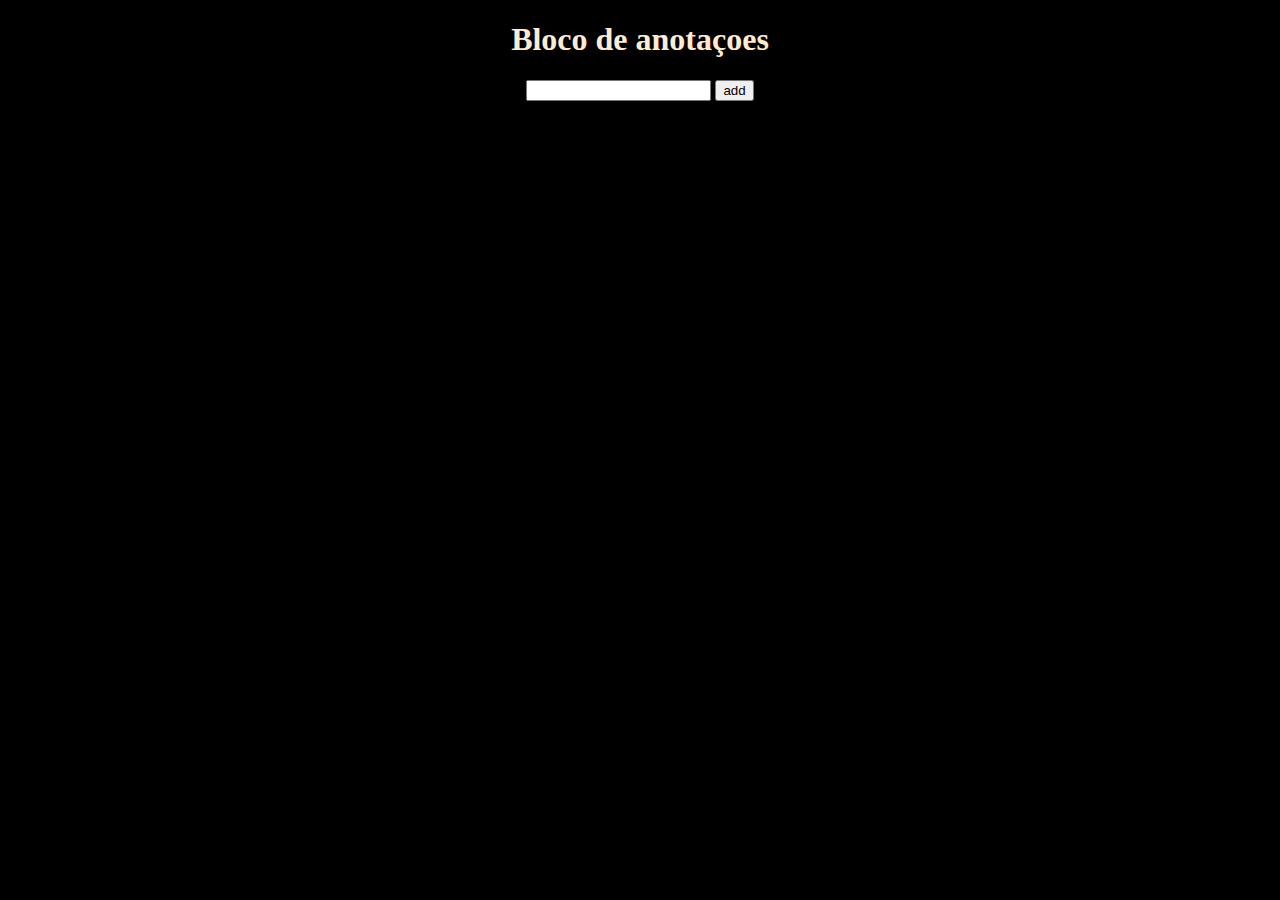
<file: index.html>
<!DOCTYPE html>
<html lang="pt-BR">
<head>
    <meta charset="UTF-8">
    <meta http-equiv="X-UA-Compatible" content="IE=edge">
    <meta name="viewport" content="width=device-width, initial-scale=1.0">
    <title>Meus Arquivos</title>
    <style>
        body{
            text-align: center;
            background: black;
            color: blanchedalmond;
        }
        ul{
            list-style: none;
        }
        .APAGAR{
            background: red;
        }
        @media screen and (max-width:410px) {
           h1{
               font-size: 20px;
           }
        }
    </style>
        </head>
        <body>
            <h1> Bloco de anotaçoes</h1>
            <p>
                <input type="text" class="visor">
                <button class="btn">add</button>
            </p>
            <ul class="lista"></ul>
           
<!--xxxxxxxxxxxxxxxxxxxxxxxxxxxxxxxxxxxxxxxxxxxxxxxxxxxxxxxxx-->
<!--xxxxxxxxxxxxxxxxxxxxxxxxxxxxxxxxxxxxxxxxxxxxxxxxxxxxxxxxx-->
<!--xxxxxxxxxxxxxxxxxxxxxxxxxxxxxxxxxxxxxxxxxxxxxxxxxxxxxxxxx-->
<script>
    const visor = document.querySelector('.visor');
    const btn = document.querySelector('.btn');
    const lista = document.querySelector('.lista');
btn.addEventListener('click', function(){
    if(!visor)return;
    texto1(visor.value);
});
visor.addEventListener('keypress', function(e){
    if(e.keyCode === 13){
        if(!visor) return;
        texto1(visor.value);
    }
});
document.addEventListener('click', function(e){
    const el = e.target;
    if(el.classList.contains('APAGAR')){
        el.parentElement.remove();
    }
});

function addlista(){

    const adicionado =  localStorage.getItem("Tarcisio");
    const ttt = JSON.parse(adicionado);
    for(let lista10 of ttt){
        texto1(lista10);
    }
}
addlista();


function salvar(){
    const listatarefa = lista.querySelectorAll('li');
    const listao = [];
for(let listas of listatarefa){
    let listas1 = listas.innerText;
    listao.push(listas1);
}
const salvaJSON = JSON.stringify(listao);
localStorage.setItem('Tarcisio', salvaJSON);
    

}
function focando(){
    visor.value= '';
    visor.focus();
}
function criabtn(li){
    li.innerText += ' ';
    const criabtnapagar = document.createElement('button');
    criabtnapagar.setAttribute('class', 'APAGAR');
    li.appendChild(criabtnapagar);
}                
function criali(){
    const li = document.createElement('li');
    return li;
}    
function texto1(tx){
const li = criali();
li.innerText= tx;
lista.appendChild(li)
criabtn(li)
focando()
salvar()
}
 </script>
</body>
</html>
</file>
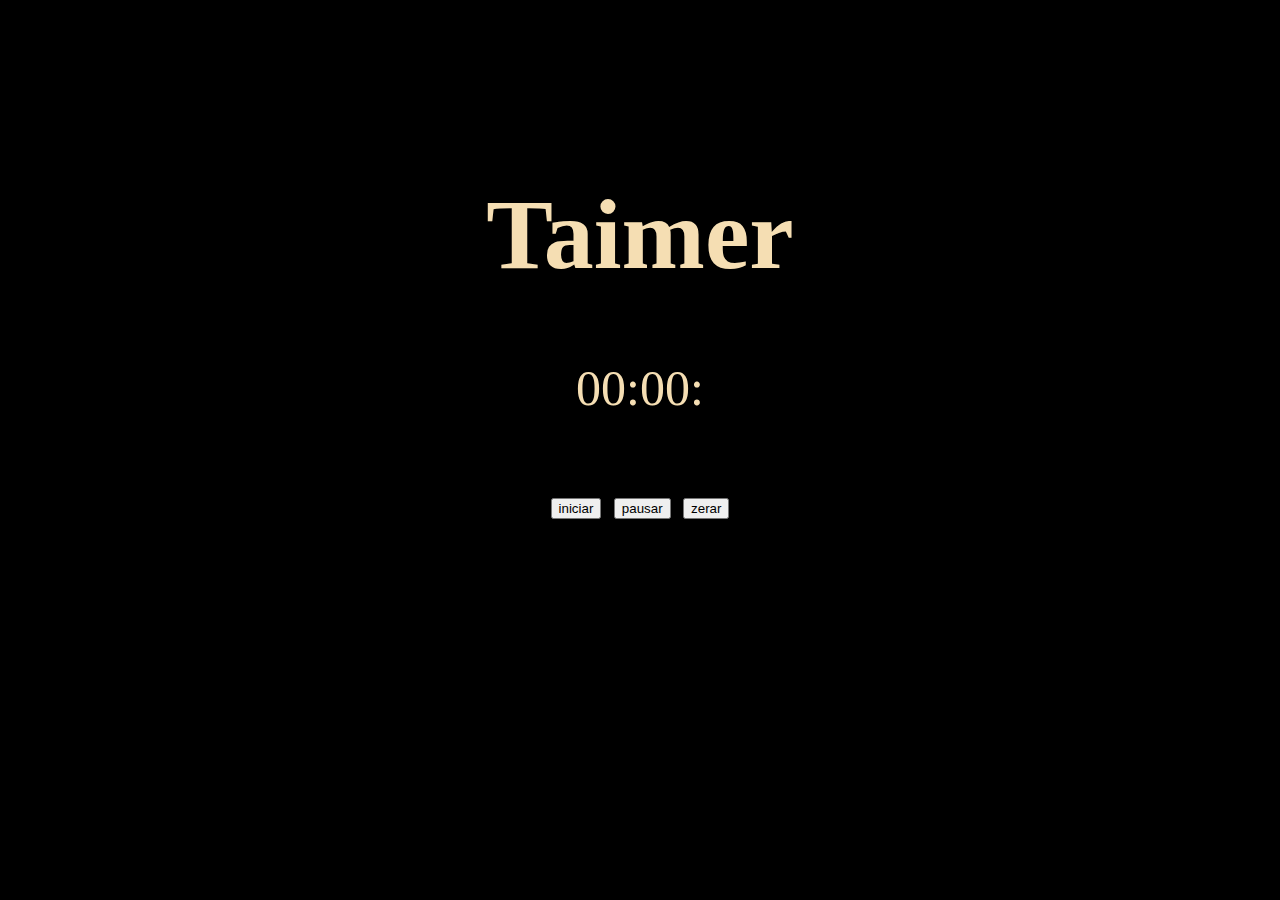
<file: timer/index.html>
<!DOCTYPE html>
<html lang="pt-BR">
<head>
    <meta charset="UTF-8">
    <meta http-equiv="X-UA-Compatible" content="IE=edge">
    <meta name="viewport" content="width=device-width, initial-scale=1.0">
    <title>timer</title>
    <link rel="stylesheet" href="index.css">
</head>
<body>
    

<section>
    <h1>Taimer</h1>
    <p class="meutimer">00:00:</p>

    <div>
        <button class="iniciar">iniciar</button>
        <button class="pausar">pausar</button>
        <button class="zerar">zerar</button>
    </div>
</section>

<script src="index.js"></script>
</body>
</html>
</file>
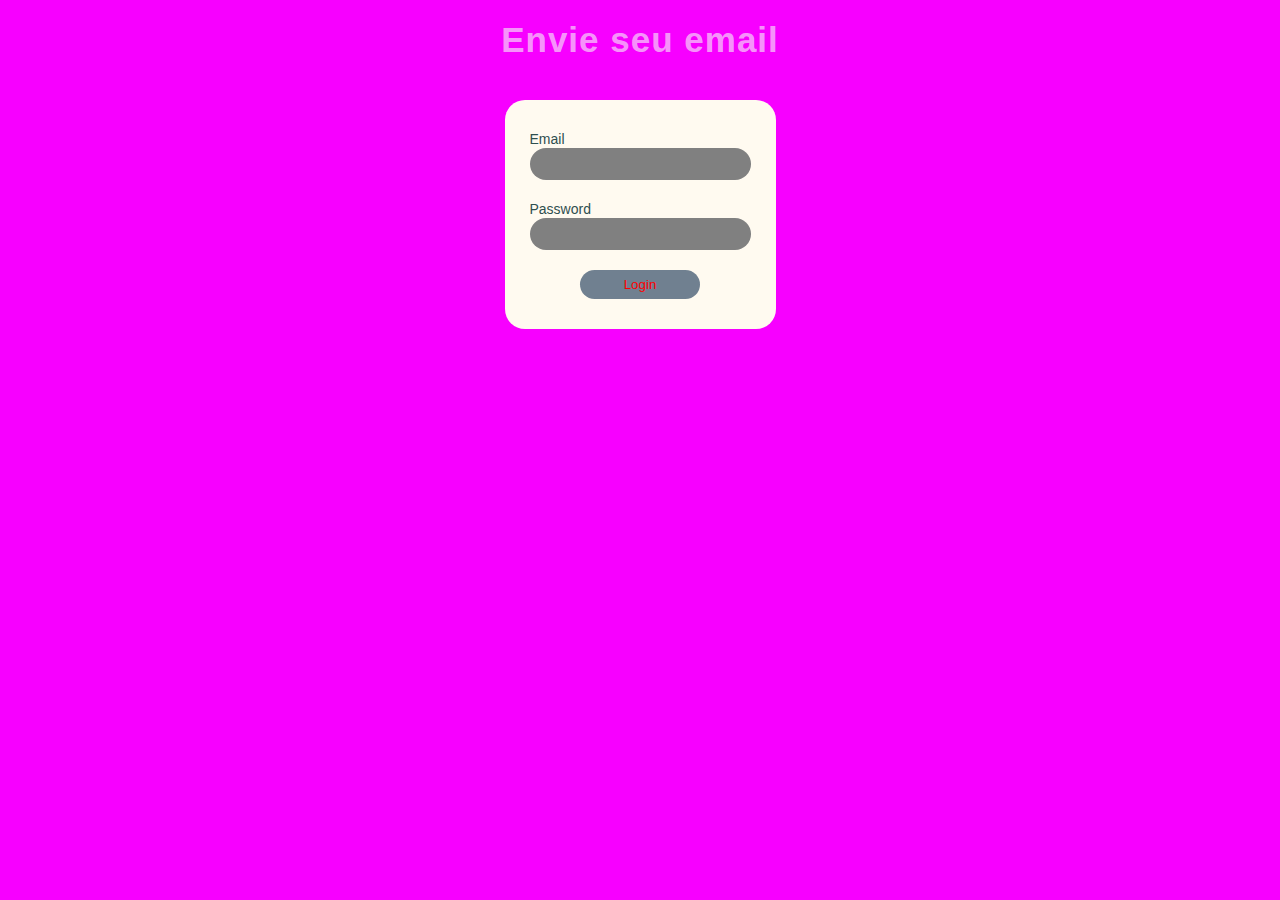
<file: formularioAnimado/01 Aparição do formulario/index.html>
<!DOCTYPE html>
<html lang="pt-BR">
<head>
    <meta charset="UTF-8">
    <meta http-equiv="X-UA-Compatible" content="IE=edge">
    <meta name="viewport" content="width=device-width, initial-scale=1.0">
    <title>formulario animado</title>

    <link rel="stylesheet" href="index.css">
    <link rel="stylesheet" href="animando.css">

</head>
<body>
    
<section class="form-section">
<h1>Envie seu email</h1>
<div class="form-wrapper">


    <form>
        <div class="input-block">
            <label for="login-email">Email</label>
            <input type="text" id="login-email">
        </div>

        <div class="input-block">
            <label for="login-email">Password</label>
            <input type="text" id="login-password">
        </div>


        <button type="submit" class="btn-login">Login</button>

    </form>
</div>
</section>




    <script src=""></script>
</body>
</html>
</file>
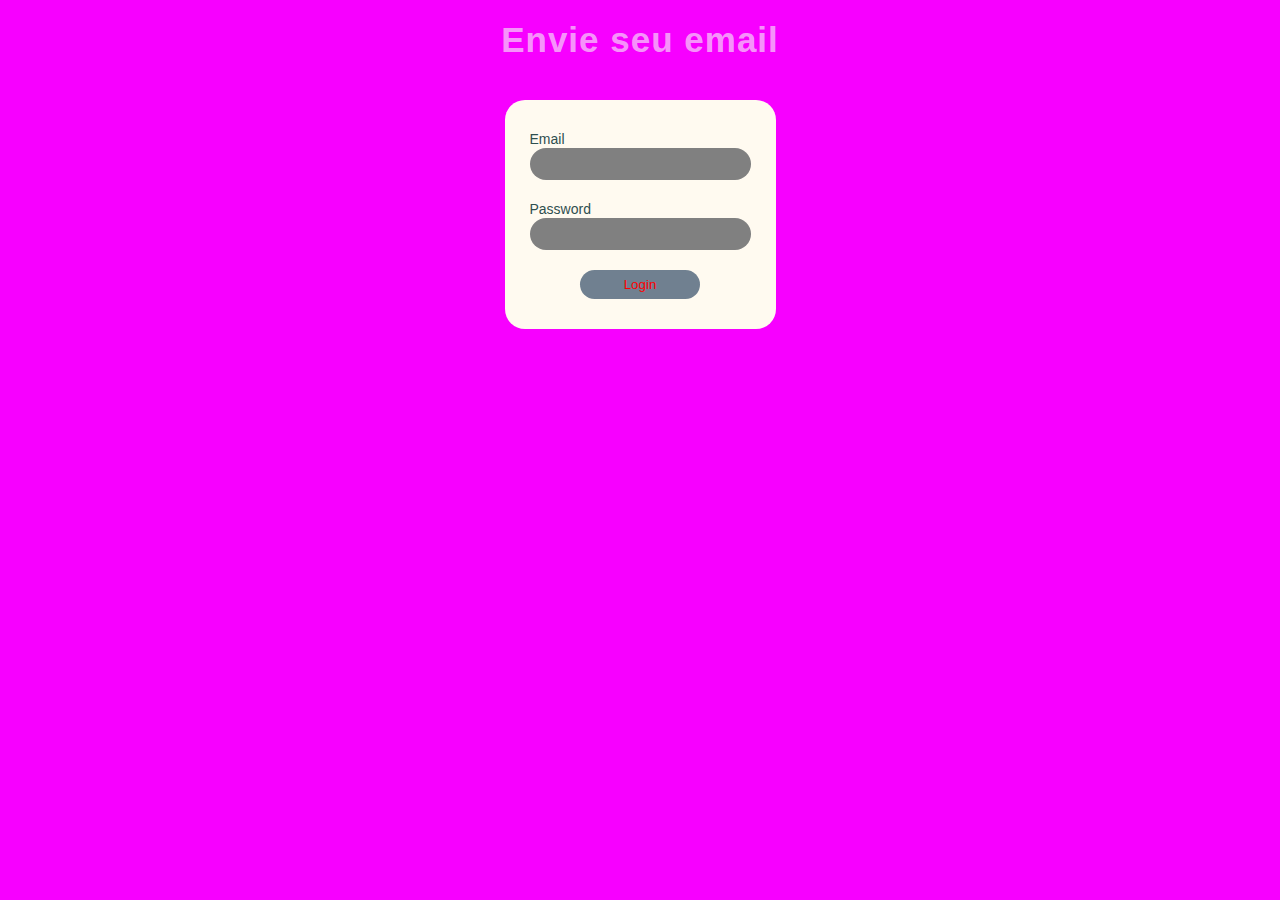
<file: formularioAnimado/03 quandoQlicarNoBotaoIrparabaixo/index.html>
<!DOCTYPE html>
<html lang="pt-BR">
<head>
    <meta charset="UTF-8">
    <meta http-equiv="X-UA-Compatible" content="IE=edge">
    <meta name="viewport" content="width=device-width, initial-scale=1.0">
    <title>formulario animado</title>

    <link rel="stylesheet" href="index.css">
    <link rel="stylesheet" href="animando.css">

</head>
<body>
    
<section class="form-section">
<h1>Envie seu email</h1>
<div class="form-wrapper">


    <form>
        <div class="input-block">
            <label for="login-email">Email</label>
            <input type="text" id="login-email">
        </div>

        <div class="input-block">
            <label for="login-email">Password</label>
            <input type="text" id="login-password">
        </div>


        <button type="submit" class="btn-login">Login</button>

    </form>
</div>
</section>




    <script src="formIrPraBaixo.js"></script>
</body>
</html>
</file>
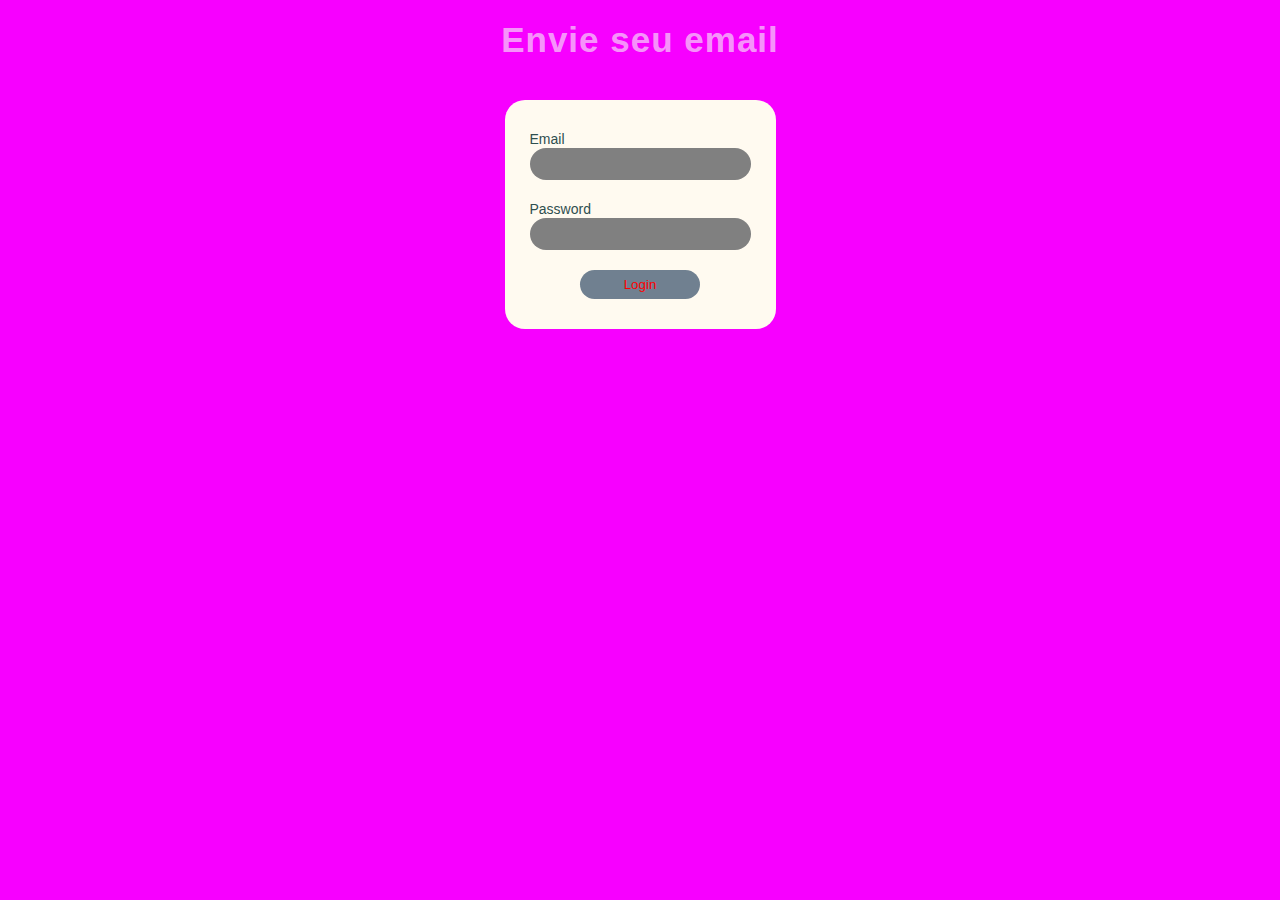
<file: formularioAnimado/06 formDizerNãoNão/index.html>
<!DOCTYPE html>
<html lang="pt-BR">
<head>
    <meta charset="UTF-8">
    <meta http-equiv="X-UA-Compatible" content="IE=edge">
    <meta name="viewport" content="width=device-width, initial-scale=1.0">
    <title>formulario animado</title>

    <link rel="stylesheet" href="index.css">
    <link rel="stylesheet" href="animando.css">
  
</head>
<body>
    
<section class="form-section">
<h1>Envie seu email</h1>
<div class="form-wrapper">


    <form>
        <div class="input-block">
            <label for="login-email">Email</label>
            <input type="text" id="login-email">
        </div>

        <div class="input-block">
            <label for="login-email">Password</label>
            <input type="text" id="login-password">
        </div>


        <button type="submit" class="btn-login">Login</button>

    </form>
</div>
</section>




    <script src="formIrPraBaixo.js"></script>
</body>
</html>
</file>
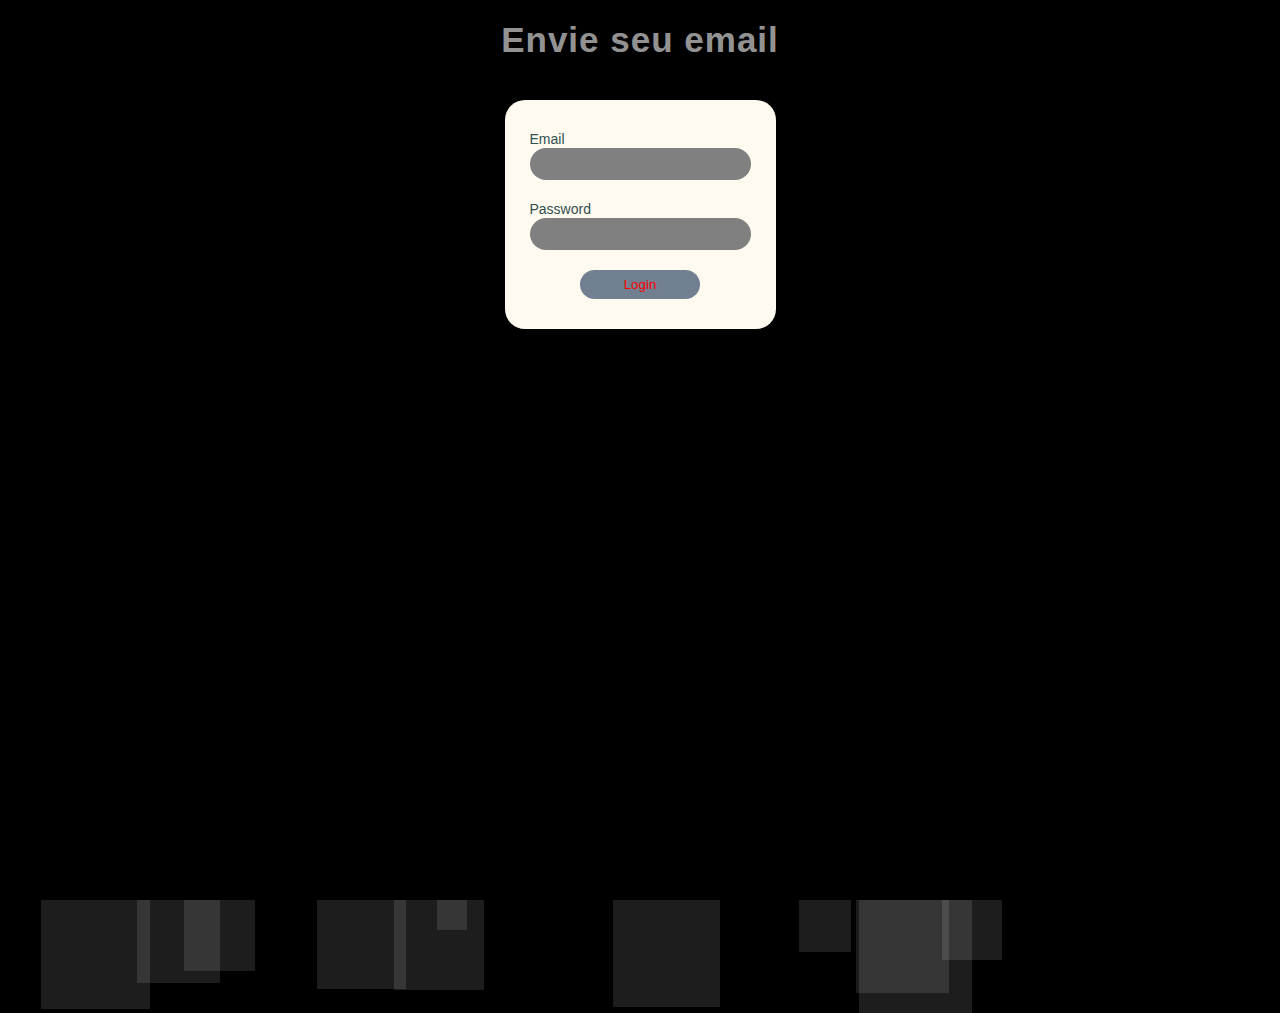
<file: formularioAnimado/07 Final/index.html>
<!DOCTYPE html>
<html lang="pt-BR">
<head>
    <meta charset="UTF-8">
    <meta http-equiv="X-UA-Compatible" content="IE=edge">
    <meta name="viewport" content="width=device-width, initial-scale=1.0">
    <title>formulario animado</title>

    <link rel="stylesheet" href="index.css">
    <link rel="stylesheet" href="animando.css">
    <link rel="stylesheet" href="final.css">
    
</head>
<body>
    
<section class="form-section">
<h1>Envie seu email</h1>
<div class="form-wrapper">


    <form>
        <div class="input-block">
            <label for="login-email">Email</label>
            <input type="text" id="login-email">
        </div>

        <div class="input-block">
            <label for="login-email">Password</label>
            <input type="text" id="login-password">
        </div>


        <button type="submit" class="btn-login">Login</button>

    </form>
</div>
</section>


<ul class="squares"></ul>

<script src="formIrPraBaixo.js"></script>
<script src="final.js"></script>
   
</body>
</html>
</file>
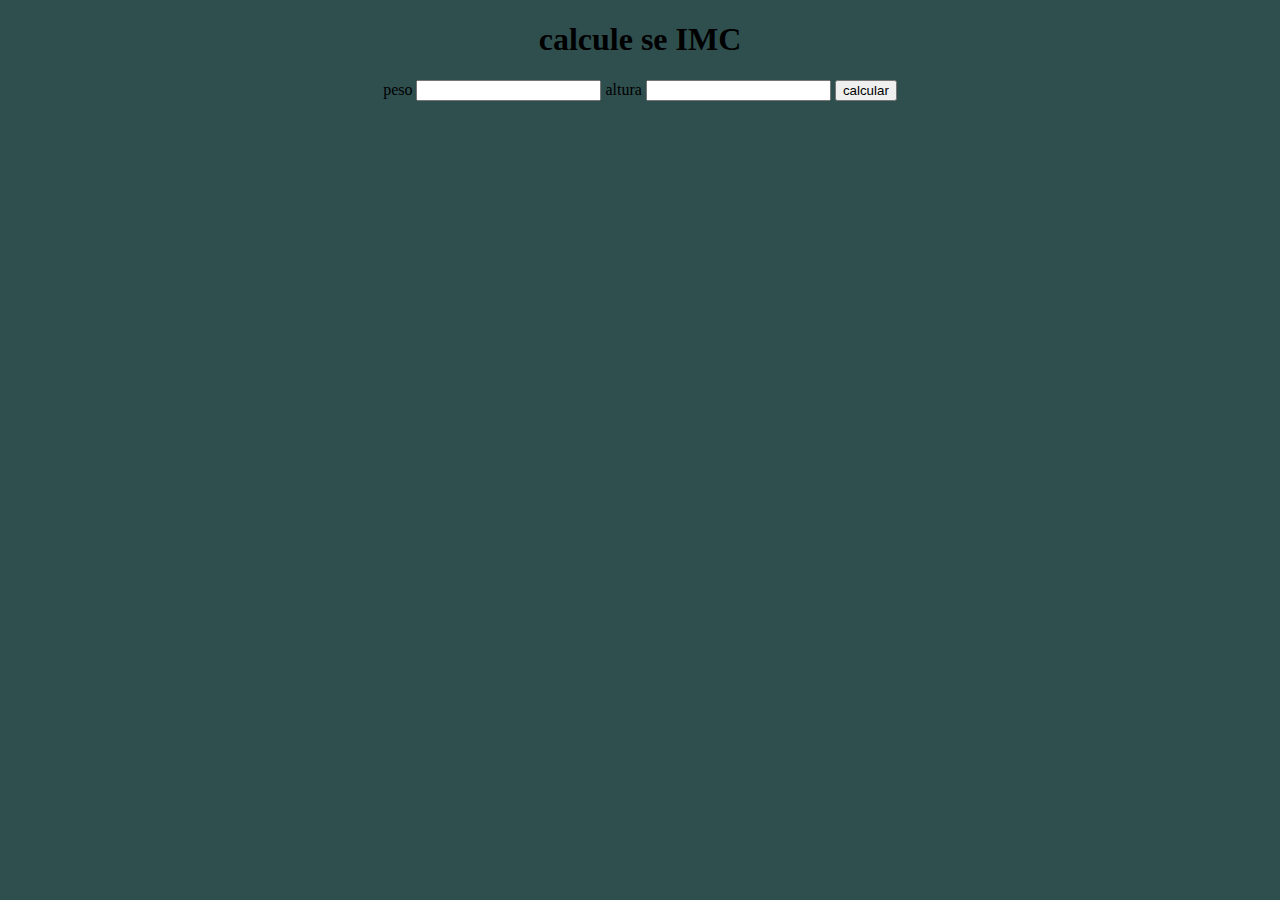
<file: calcularimc.html>
<!DOCTYPE html>
<html lang="en">
<head>
    <meta charset="UTF-8">
    <meta http-equiv="X-UA-Compatible" content="IE=edge">
    <meta name="viewport" content="width=device-width, initial-scale=1.0">
    <title>Calcule seu imc</title>
</head>
<style>
    body{
        background: darkslategray;
        text-align: center;
    }
.cor0{background: forestgreen;}
.cor1{background: deeppink;}
</style>


<body>
<form id="form" action="" method="get">
    <h1> calcule se IMC </h1>
    <label for="">peso</label>
    <input type="text" id="peso">
    <label for="">altura</label>
    <input type="text" id="altura">
    <button>calcular</button>
</form>
<div id="res"></div>




<script>

function ImC(){
const form = document.getElementById('form');

form.addEventListener('submit', function(e){
    e.preventDefault();

    const peso1 = document.getElementById('peso');
    const altura1 = document.getElementById('altura');
    const peso = Number(peso1.value);
    const altura = Number(altura1.value);

    if(peso == '' || altura == ''){
        if(!peso){ resultado("peso invalido", false)}
        if(!altura){ resultado("Aaltura invalido", false)}
    } 
    else{
    
        const imc = calculaimc(peso, altura);
        const msg = mensag(imc);      
        const C = (`${imc} ||| ${msg}`)
        //res.innerHTML+= (`<p>${imc}</p>`)
        
        resultado(C, true)
    }   
});
        
function criap(){
    const p = document.createElement('p');
    return p;
}
function calculaimc(peso, altura){
    const res = peso/(altura*altura);
return res.toFixed(2);
}
function mensag(imc){
const ks = ['abaixo do peso', 'normal', 'acima do peso', 'gordo', 'obesidade'];
if (imc < 20){ return ks[0];}
if (imc >=20 && imc < 25){ return ks[1];}
if (imc >= 25 && imc <35){ return ks[2];}
if (imc >= 35 && imc <40){ return ks[3];}
if (imc >= 40 && imc <50){ return ks[4];}
}

function resultado(imc, isvalid){
    const res = document.getElementById('res');
    res.innerHTML += '';

    const p = criap();
    p.innerHTML = imc;

    if(isvalid){
        p.classList.add('cor0');
    }else{
        p.classList.add('cor1');
    }
    res.appendChild(p);
}
}
ImC();

</script>
</body>
</html>
</file>
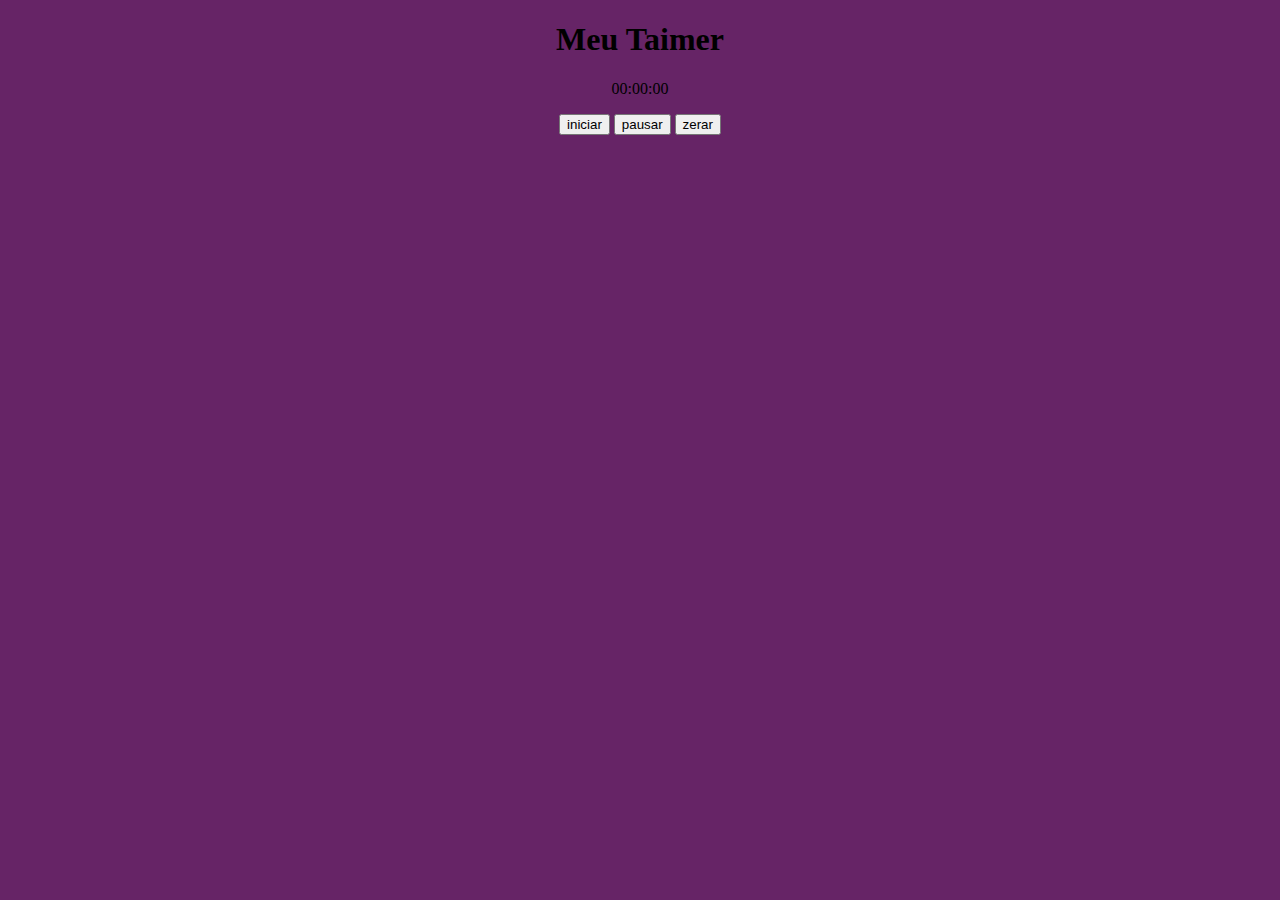
<file: cronometro.html>
<!DOCTYPE html>
<html lang="pt-BR">
<head>
    <meta charset="UTF-8">
    <meta http-equiv="X-UA-Compatible" content="IE=edge">
    <meta name="viewport" content="width=device-width, initial-scale=1.0">
    <title>Cronometro</title>

    <style>
        body{
            text-align: center;
            background: rgb(102, 36, 102);
        }
        .cor0{
            color: tomato;
        }
    </style>
</head>

<body>

    <section class="container">
        <h1>Meu Taimer</h1>
        <p class="taimer">00:00:00</p>
        <div>
            <button class="iniciar">iniciar</button>
            <button class="pausar">pausar</button>
            <button class="zerar">zerar</button>
        </div>
    </section>
    

<script>

const meutimer = document.querySelector('.taimer');

document.addEventListener('click', function(e){
       const el = e.target;
    
    if(el.classList.contains('iniciar')){   
        meutimer.classList.remove('cor0')
    clearInterval(timer);
    cont(segundos);
}
if(el.classList.contains('pausar')){
    meutimer.classList.add('cor0')
    clearInterval(timer);
}
if(el.classList.contains('zerar')){
    meutimer.classList.remove('cor0')
    clearInterval(timer);
    seg = 0;
    meutimer.innerHTML= '00:00:00'
}
    
});

//xxxxxxxxxxxxxxxxxxxxxxxxxxxxxxxxxxxxxxxxxxxxxxxxxxxxxxxxxxxxxxxxxxxxxxxxxxxxxxxxxxxxxx    
    //xxxxxxxxxxxxxxxxxxxxxxxxxxxxxxxxxxxxxxxxxxxxxxxxxxx

function segundos(seg){
    let data = new Date(seg * 1000);
    return data.toLocaleTimeString('pt-BR',{
        hour12: false,
        timeZone: 'UTC'
    });
}
console.log(segundos(10))
//xxxxxxxxxxxxxxxxxxxxxxxxxxxxxxxxxxxxxxxxxxxxxxxxxxxxxxxxxxxxxxxxxxxxxxxxxxxx
let seg = 0;
let timer;
function cont(){
timer = setInterval(function(){

    seg++
    meutimer.innerHTML= (segundos(seg));

},1000); 
}

</script>
</body>
</html>
</file>
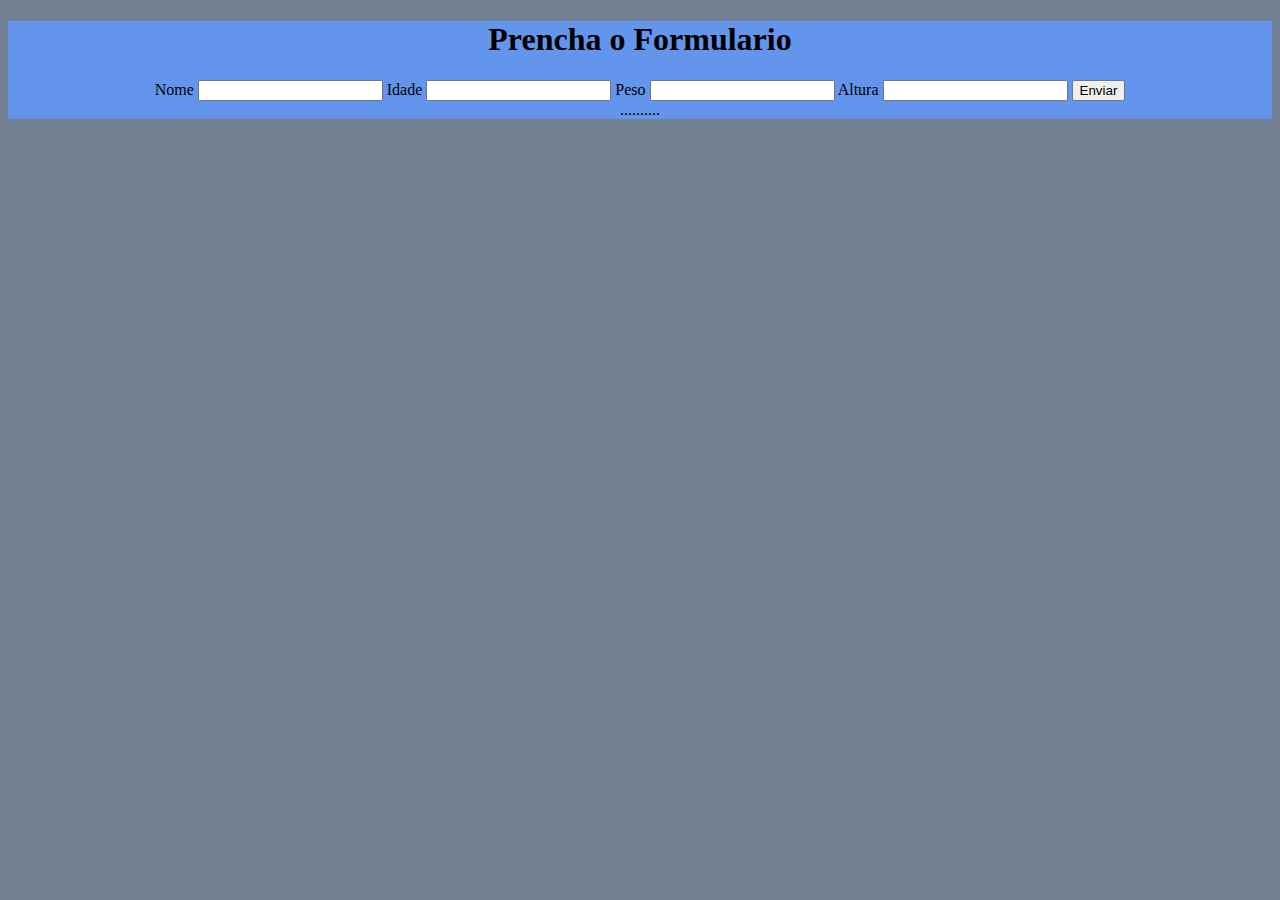
<file: FormularioSimples.html>
<!DOCTYPE html>
<html lang="pt-BR">
<head>
    <meta charset="UTF-8">
    <meta http-equiv="X-UA-Compatible" content="IE=edge">
    <meta name="viewport" content="width=device-width, initial-scale=1.0">
    <title>Formulario</title>
</head>

<style>
    body{
        background: slategray;
    }
    .section{
        background: cornflowerblue;
        text-align: center;
    }

</style>
<body>
    <section class="section">
        <h1> Prencha o Formulario</h1>
        <form id="form" action="" method="get">
            <label for="">Nome</label>
            <input type="text" id="nome">
            <label for="">Idade</label>
            <input type="text" id="idade">
            <label for="">Peso</label>
            <input type="text" id="peso">
            <label for="">Altura</label>
            <input type="text" id="altura">
            <button> Enviar </button>
        </form>
        
        <div id="res">..........</div>
    </section>



    <section id="cantainer">

        
        
        
        
        
    </section>

    
    <script>
    
function formulario(){
    const form = document.getElementById('form');
    const pesoa = [];
form.addEventListener('submit', function(e){
    e.preventDefault();
    const nome0 = document.getElementById('nome').value;
    const idade0 = document.getElementById('idade').value;
    const peso0 = document.getElementById('peso').value;
    const altura0 = document.getElementById('altura').value;
    pesoa.push({
        nome0 : nome0.value,
    idade0 : idade0.value,
    peso0 : peso0.value,
    altura0 : altura0.value
    });
    const res = document.getElementById('res');
    res.innerHTML+= (`<p>Seu nome: ${nome0} Idade:${idade0} Seu peso:${peso0} Sua altura:${altura0}</p>`);
});
}
formulario();


</script>
</body>
</html>
</file>
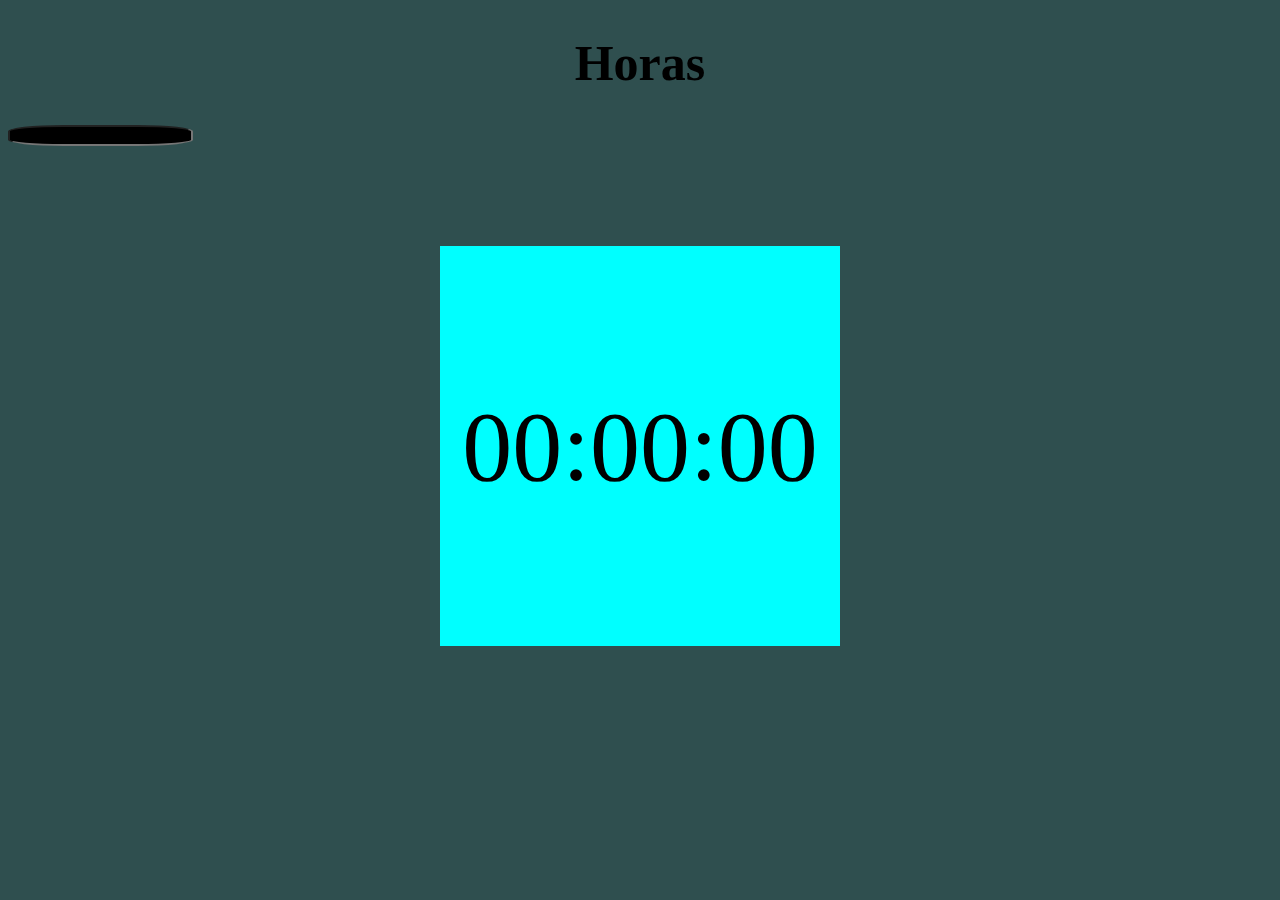
<file: relogio.html>
<!DOCTYPE html>
<html lang="pt-BR">
<head>
    <meta charset="UTF-8">
    <meta http-equiv="X-UA-Compatible" content="IE=edge">
    <meta name="viewport" content="width=device-width, initial-scale=1.0">
    <title>Relogio</title>

    <style>
body{
    background: darkslategray;
}
h1{
    text-align: center;
    font-size: 50px;
}

#relogioo{
    text-align: center;
    background: black;
    color: red;
    border-radius: 30%;
}
#re{
    text-align: center;
    
}
#relogiooo{
    display: inline-flex;
    justify-content: center;
    font-size: 100px;
    align-items: center;
    width: 400px;
    height: 400px;
    background: cyan;
}

    </style>

</head>

<body>
    <h1> Horas </h1>

<div>
    <input type="text" id="relogioo">
</div>

<div class="cen">
    <div id="re">
        <p id="relogiooo">00:00:00</p>
    </div>
</div>
    
<script>
    function hora(){
const relogiooo = document.getElementById('relogiooo');
function zero(num){
return num >= 10 ? num : '0'+num;
}
const data = new Date();

const hor = zero(data.getHours());
const min = zero(data.getMinutes());
const seg = zero(data.getSeconds());
const horas = `${hor}:${min}:${seg}`;


document.getElementById('relogioo').value = horas;
relogiooo.innerHTML= horas;

}

setInterval(hora, 1000)
</script>

</body>
</html>
</file>
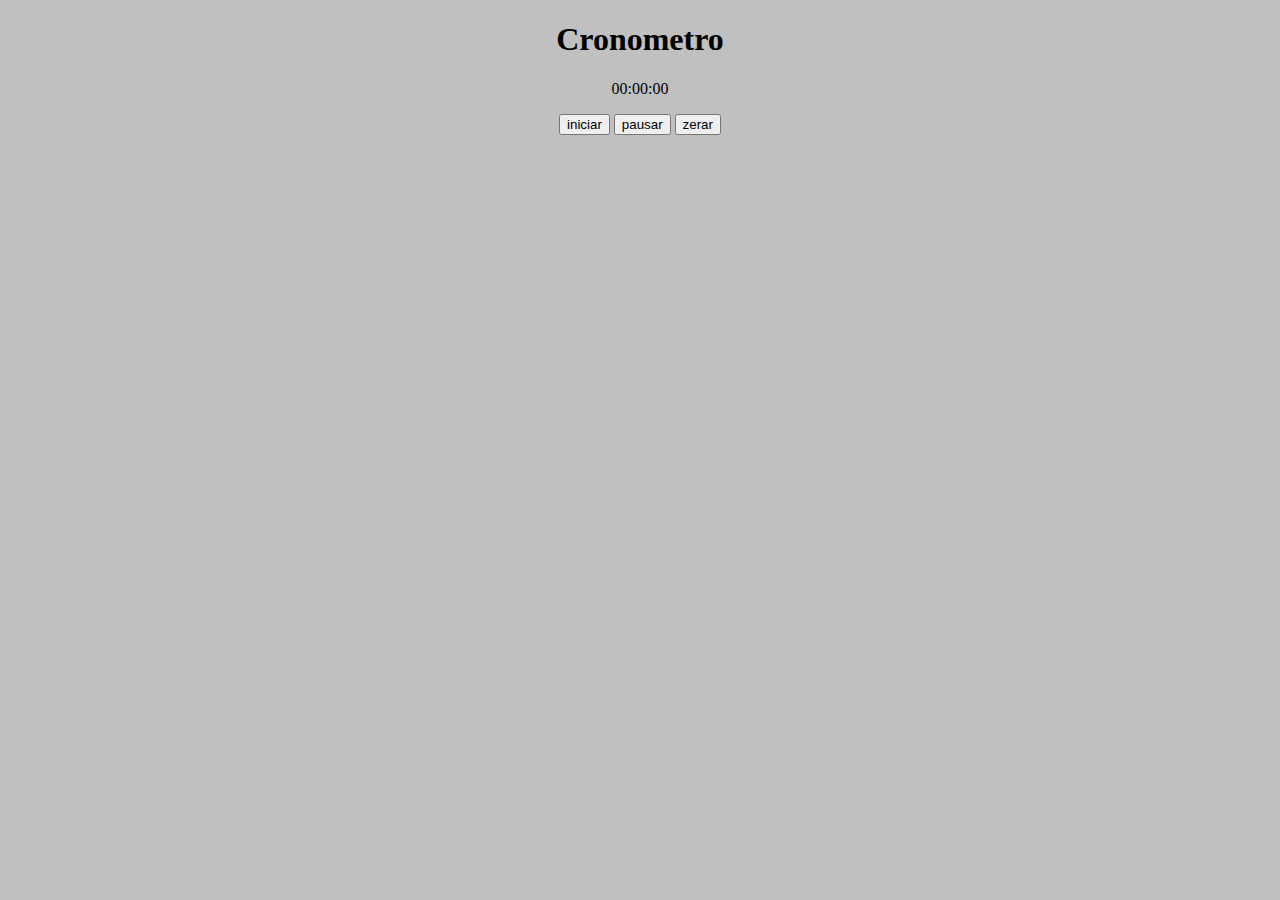
<file: timer/testes.html>
<!DOCTYPE html>
<html lang="pt-BR">
<head>
    <meta charset="UTF-8">
    <meta http-equiv="X-UA-Compatible" content="IE=edge">
    <meta name="viewport" content="width=device-width, initial-scale=1.0">
    <title>Timer</title>
<style>
    body{background: silver; text-align: center;}
    .corA{
        color: red;
    }    
</style>
</head>
<body>

    <section>
        <h1>Cronometro</h1>

        <p class="meutimer">00:00:00</p>
        <div>
            <button class="iniciar">iniciar</button>
            <button class="pausar">pausar</button>
            <button class="zerar">zerar</button>
        </div>
    </section>

    <script src="timer.js"></script>
</body>
</html>
</file>
<file: timer/index.css>
body{
    font-size: 50px;
    text-align: center;
    background: black;
    color:wheat;
    padding: 8%;
}

.cor{
    background: tomato;
    color: black;
}
</file>
<file: formularioAnimado/01 Aparição do formulario/index.css>
/*
*/
*{
    box-sizing: border-box;
    margin: 0;
    padding: 0;
}

html, body{height: 100vh;}

body{
background-color: rgb(247, 0, 255);
font-family: Roboto, Arial, sans-serif;
}

section{
    display: flex;
    flex-direction: column;
    justify-content: center;
    align-items: center;
}

h1{
    font-size: 35px;
    letter-spacing: 1px;
    margin: 20px 0;
    color: rgba(246, 247, 248, 0.616);
}

form{
    margin: 20px 0;
    background-color: floralwhite;
    padding: 30px 25px;
    border-radius: 20px;
}

form .input-block{
    margin-bottom: 20px;
}

form .input-block label{
    font-size: 14px;
    color: darkslategray;
}

form .input-block input {
    width: 100%;
    display: block;
    margin-top: 8px;
    padding: 7px;
    font-size: 16px;
    color: rgb(196, 35, 35);
    background-color: gray;
    border-radius: 30px;
    margin: auto;
    padding: 7px;
    border: none;
}

form .btn-login{
    display: block;
    min-width: 120px;
    background: slategray;
    border-radius: 30px;
    border: none;
    color: red;
    margin: auto;
    padding: 7px;
}
</file>
<file: formularioAnimado/01 Aparição do formulario/animando.css>
form{
    animation-name: fadee;
    animation-duration: 500ms;
}

@keyframes fadee {
    from {
        opacity: 0;
        transform: scale(0.9);
    }to{
        opacity: 1;
        transform: scale(1);
    }
}
</file>
<file: formularioAnimado/03 quandoQlicarNoBotaoIrparabaixo/index.css>
/*
*/
*{
    box-sizing: border-box;
    margin: 0;
    padding: 0;
}

html, body{height: 100vh;}

body{
background-color: rgb(247, 0, 255);
font-family: Roboto, Arial, sans-serif;
}

section{
    display: flex;
    flex-direction: column;
    justify-content: center;
    align-items: center;
}

h1{
    font-size: 35px;
    letter-spacing: 1px;
    margin: 20px 0;
    color: rgba(246, 247, 248, 0.616);
}

form{
    margin: 20px 0;
    background-color: floralwhite;
    padding: 30px 25px;
    border-radius: 20px;
}

form .input-block{
    margin-bottom: 20px;
}

form .input-block label{
    font-size: 14px;
    color: darkslategray;
}

form .input-block input {
    width: 100%;
    display: block;
    margin-top: 8px;
    padding: 7px;
    font-size: 16px;
    color: rgb(196, 35, 35);
    background-color: gray;
    border-radius: 30px;
    margin: auto;
    padding: 7px;
    border: none;
}

form .btn-login{
    display: block;
    min-width: 120px;
    background: slategray;
    border-radius: 30px;
    border: none;
    color: red;
    margin: auto;
    padding: 7px;
}
</file>
<file: formularioAnimado/03 quandoQlicarNoBotaoIrparabaixo/animando.css>
@keyframes fadee {
    from {
        opacity: 0;
        transform: scale(0.9);
    }to{
        opacity: 1;
        transform: scale(1);
    }
}

/*/Fazer os campos se moverem da esquerda para direita/*/

form{
    overflow: hidden;
    animation: fadee 0.5s;
}

form .input-block:nth-child(1){
    animation: movee 500ms;
}

form .input-block:nth-child(2){
    animation: movee 400ms;
    animation-delay: 100ms;
    animation-fill-mode: backwards;
}

form .btn-login{
    animation: movee 400ms;
    animation-delay: 250ms;
    animation-fill-mode: backwards;

}

@keyframes movee {
    from {
        opacity: 0;
        transform: translateX(-35%);
    }to{
        opacity: 1;
        transform: translateX(0%);
    }
}

/*/////////////////////////////////////////*/
/*/////////////////////////////////////////*/
/*O de cima ja foi feito na pasta o1 e 02//*/
/*/////////////////////////////////////////*/
/*/////////////////////////////////////////*/

/*Quando clicar no botão logim formulario ir para baixo*/

.form-hide{
animation: down 500ms forwards; /*para manter o estado final forwards*/
}

@keyframes down {
    from {
        transform: translateY(0);
    }to {
        transform: translateY(100vh);

    }
}
/*Finalizado no javaScript
const btn = document.querySelector('.btn-login');
const form = document.querySelector('form');
btn.addEventListener('click', event =>{
    event.preventDefault();
    form.classList.add('form-hide');
});
*/
</file>
<file: formularioAnimado/06 formDizerNãoNão/index.css>
/*
*/
*{
    box-sizing: border-box;
    margin: 0;
    padding: 0;
}

html, body{height: 100vh;}

body{
background-color: rgb(247, 0, 255);
font-family: Roboto, Arial, sans-serif;
}

section{
    display: flex;
    flex-direction: column;
    justify-content: center;
    align-items: center;
}

h1{
    font-size: 35px;
    letter-spacing: 1px;
    margin: 20px 0;
    color: rgba(246, 247, 248, 0.616);
}

form{
    margin: 20px 0;
    background-color: floralwhite;
    padding: 30px 25px;
    border-radius: 20px;
}

form .input-block{
    margin-bottom: 20px;
}

form .input-block label{
    font-size: 14px;
    color: darkslategray;
}

form .input-block input {
    width: 100%;
    display: block;
    margin-top: 8px;
    padding: 7px;
    font-size: 16px;
    color: rgb(196, 35, 35);
    background-color: gray;
    border-radius: 30px;
    margin: auto;
    padding: 7px;
    border: none;
}

form .btn-login{
    display: block;
    min-width: 120px;
    background: slategray;
    border-radius: 30px;
    border: none;
    color: red;
    margin: auto;
    padding: 7px;
}
</file>
<file: formularioAnimado/06 formDizerNãoNão/animando.css>
@keyframes fadee {
    from {
        opacity: 0;
        transform: scale(0.9);
    }to{
        opacity: 1;
        transform: scale(1);
    }
}

/*/Fazer os campos se moverem da esquerda para direita/*/

form{
    overflow: hidden;
    animation: fadee 0.5s;
}

form .input-block:nth-child(1){
    animation: movee 500ms;
}

form .input-block:nth-child(2){
    animation: movee 400ms;
    animation-delay: 100ms;
    animation-fill-mode: backwards;
}

form .btn-login{
    animation: movee 400ms;
    animation-delay: 250ms;
    animation-fill-mode: backwards;

}

@keyframes movee {
    from {
        opacity: 0;
        transform: translateX(-35%);
    }to{
        opacity: 1;
        transform: translateX(0%);
    }
}

/*Quando clicar no botão logim formulario ir para baixo*/

.form-hide{
animation: down 1.2s forwards; /*para manter o estado final forwards*/
animation-timing-function: cubic-bezier();
animation-timing-function: cubic-bezier(0.075, 0.82, 0.165, 1);  /*nesta tarefa este foi o que eu adicionei*/
}

@keyframes down {
    from {
        transform: translateY(0);
    }to {
        transform: translateY(100vh);

    }
}



/*Remover do formulario o HTML e sumir com a barra de rolagem*/
/*este resolve tudo no javaScript*/




/*Adicionar um efeito diferente de taimer para a 
saida do formulario*/
/*
/// animation-timing-function: ease-in ////
///sair de vagar e sair rapido ease-in////
chegar rapido e chegarde vagar easse-out/
///e muito mais////
*/


/* fentro do form-hide so fiz uma chamada a mais EX: abaixo 
.form-hide{

    animation-timing-function: cubic-bezier(0.075, 0.82, 0.165, 1);
    
}
*/




/*form Nou Nou*/
form.validate-error {
    animation: nono 200ms linear, fadee paused;
    animation-iteration-count: 2;
}

@keyframes nono {
0%{
    transform: translateX(0);
}
35%{
    transform: translateX(-15%);
}
70%{
    transform: translateX(15);
}
100%{
    transform: translateX(0);
}
}



/*/////////////////////////////////////////*/
/*/////////////////////////////////////////*/
  /*O de cima ja foi feito na pasta //*/
/*/////////////////////////////////////////*/
/*/////////////////////////////////////////*/

/* final cubos subindo de baixo pra cima*/
</file>
<file: formularioAnimado/07 Final/index.css>
*{
    box-sizing: border-box;
    margin: 0;
    padding: 0;
}

html, body{height: 100vh;}

body{
background-color: rgb(247, 0, 255);
font-family: Roboto, Arial, sans-serif;
}

section{
    display: flex;
    flex-direction: column;
    justify-content: center;
    align-items: center;
}

h1{
    font-size: 35px;
    letter-spacing: 1px;
    margin: 20px 0;
    color: rgba(246, 247, 248, 0.616);
}

form{
    margin: 20px 0;
    background-color: floralwhite;
    padding: 30px 25px;
    border-radius: 20px;
}

form .input-block{
    margin-bottom: 20px;
}

form .input-block label{
    font-size: 14px;
    color: darkslategray;
}

form .input-block input {
    width: 100%;
    display: block;
    margin-top: 8px;
    padding: 7px;
    font-size: 16px;
    color: rgb(196, 35, 35);
    background-color: gray;
    border-radius: 30px;
    margin: auto;
    padding: 7px;
    border: none;
}

form .btn-login{
    display: block;
    min-width: 120px;
    background: slategray;
    border-radius: 30px;
    border: none;
    color: red;
    margin: auto;
    padding: 7px;
}
</file>
<file: formularioAnimado/07 Final/animando.css>
@keyframes fadee {
    from {
        opacity: 0;
        transform: scale(0.9);
    }to{
        opacity: 1;
        transform: scale(1);
    }
}

/*/Fazer os campos se moverem da esquerda para direita/*/

form{
    overflow: hidden;
    animation: fadee 0.5s;
}

form .input-block:nth-child(1){
    animation: movee 500ms;
}

form .input-block:nth-child(2){
    animation: movee 400ms;
    animation-delay: 100ms;
    animation-fill-mode: backwards;
}

form .btn-login{
    animation: movee 400ms;
    animation-delay: 250ms;
    animation-fill-mode: backwards;

}

@keyframes movee {
    from {
        opacity: 0;
        transform: translateX(-35%);
    }to{
        opacity: 1;
        transform: translateX(0%);
    }
}

/*Quando clicar no botão logim formulario ir para baixo*/

.form-hide{
animation: down 1.2s forwards; /*para manter o estado final forwards*/
animation-timing-function: cubic-bezier();
animation-timing-function: cubic-bezier(0.075, 0.82, 0.165, 1);  /*nesta tarefa este foi o que eu adicionei*/
}

@keyframes down {
    from {
        transform: translateY(0);
    }to {
        transform: translateY(100vh);

    }
}



/*Remover do formulario o HTML e sumir com a barra de rolagem*/
/*este resolve tudo no javaScript*/




/*Adicionar um efeito diferente de taimer para a 
saida do formulario*/
/*
/// animation-timing-function: ease-in ////
///sair de vagar e sair rapido ease-in////
chegar rapido e chegarde vagar easse-out/
///e muito mais////
*/


/* fentro do form-hide so fiz uma chamada a mais EX: abaixo 
.form-hide{

    animation-timing-function: cubic-bezier(0.075, 0.82, 0.165, 1);
    
}
*/




/*form Nou Nou*/
form.validate-error {
    animation: nono 200ms linear, fadee paused;
    animation-iteration-count: 2;
}

@keyframes nono {
0%{
    transform: translateX(0);
}
35%{
    transform: translateX(-15%);
}
70%{
    transform: translateX(15);
}
100%{
    transform: translateX(0);
}
}



/*/////////////////////////////////////////*/
/*/////////////////////////////////////////*/
  /*O de cima ja foi feito na pasta //*/
/*/////////////////////////////////////////*/
/*/////////////////////////////////////////*/

/* final cubos subindo de baixo pra cima*/

/*no outo css*/
</file>
<file: formularioAnimado/07 Final/final.css>
body{
    background: black;
    overflow: hidden;
}

/*squares*/

.squares li{
    width: 40px;
    height: 40px;
    background-color:rgba(255, 255, 255, 0.115);;
    display: block;
    position: absolute;
    bottom: -40px;
    animation: up 2s infinite;
    animation-direction: alternate;
}

@keyframes up {
    from{
        opacity: 0;
        transform: translateY(0);
    }
    50%{
        opacity: 1;
    }
    to{
        transform: translateY(-1000px) rotate(960deg);
        opacity: 0;
        
    }
}
</file>
